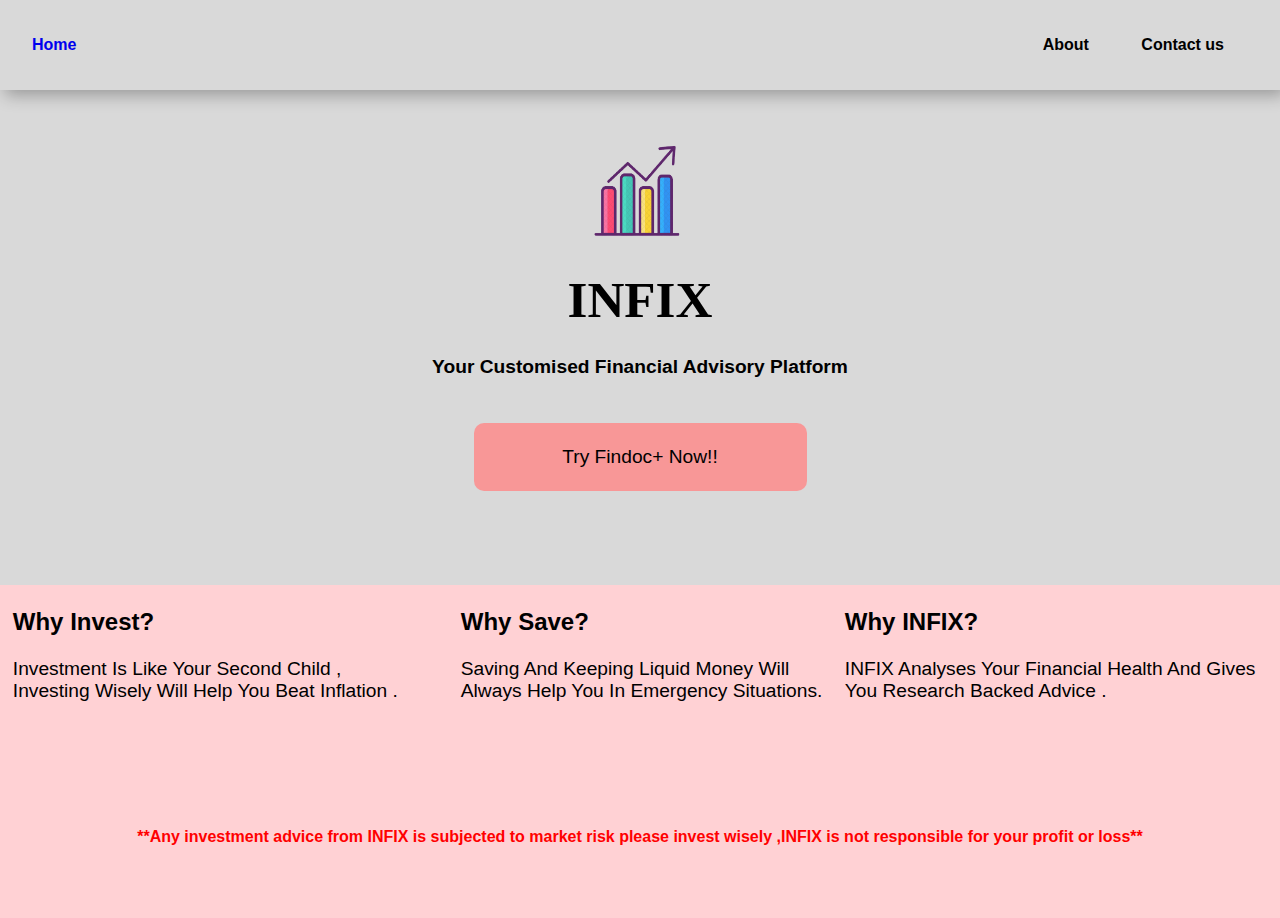
<file: index1.html>
<!DOCTYPE html>
<html lang="en">
<head>
    <meta charset="UTF-8">
    <meta name="viewport" content="width=device-width, initial-scale=1.0">
    <title>Document</title>
    <link rel="stylesheet" href="style1.css">
</head>
<body>
    <div class="bg">
        
         <div class="nav">
          <div class="text"> <a href="index1.html">Home</a></div>  
          <div class="nright">
            <p class="text2">About</p>
            <p class="text2">Contact us</p>
         </div> 
         </div>

         <div class="mid">
            <div class="mid1">
                <img src="logo.png" alt="" class="logo">
            </div>
            <div class="mid2">  INFIX</div>
            <div class="mid3">Your customised financial advisory platform</div>
            <div class="mid4"> <a class="mid5" href="index.html">Try findoc+ now!!</a></div>
         </div>
        
    </div>
    <div class="bg2">
        <div class="downleft">
            <div class="dlu">
                why invest?
            </div>
            <div class="dld">

Investment is like your 
second child ,<br> investing wisely 
will help you beat inflation .

            </div>
        </div>
        <div class="downmid">
            <div class="dlu">
                why save?
            </div>
            <div class="dld">

Saving and keeping liquid 
money will always help you 
in emergency situations.

            </div>
        </div>
        <div class="downright">
            <div class="dlu">
                why INFIX?
            </div>
            <div class="dld">

INFIX analyses your financial 
health and gives you research
backed advice .


            </div>
        </div>
        <div class="downsmall">
            Explore-learn-invest-with Infix
        </div>
        
    </div>
    <div class="footer">
        **Any investment advice from INFIX is subjected to market risk please invest wisely ,INFIX 
is not responsible for your profit or loss** 
    </div>
    
    
</body>
</html>
</file>
<file: style1.css>
*{
    margin: 0;
    padding: 0;
    text-decoration: none;
}
body{
    overflow-x:hidden;

}
.mid5{
    text-decoration: none;
    color: black;
}
.bg{
    width: 100vw;
    height: 65vh;
    background-color: #D9D9D9;
    /* border: 2px solid black; */
}

.nav{
    height: 10vh;
    width: 100vw;
    font-family: Arial, Helvetica, sans-serif;
    font-weight: 600;
    display: flex;
    align-items: center;
    box-shadow:0.3em 0.3em 1em rgba(0, 0, 0, 0.3); 
    justify-content: space-between;
}
.nright{
    padding-right: 2em;
}
.text{
    padding: 2em;
    text-decoration: none;
}
.text2{
    padding: 1.5em;
    width: 20vw;
    text-align: center;
    display: inline;
}
.mid1
{
    display: flex;
    justify-content: center;
}
.mid2{
    font-family: Garamond, serif;
    display: flex;
    justify-content: center;
    margin-top: 3vh;
    font-size:3.2em ;
    font-weight: 600;
}
.mid3{
      font-family: Arial, Helvetica, sans-serif;
    text-transform: capitalize;
    display: flex;
    justify-content: center;
    font-weight: 600;
    margin-top: 3vh;
    font-size: larger;
    text-align: center;
}
.mid{
    display: flex;
    flex-direction: column;
    align-items: center;
}
.mid4{
    height: 5.5vh;
    width: 35vh;
    background-color: #F89797;
    display: flex;
    justify-content: center;
    margin-top: 2vh;
    padding: 1vh;
    align-items: center;
    border-radius: 10px;
    text-transform: capitalize;
    font-weight: 500;
    font-size: larger;
    margin-top: 5vh;
    font-family: Arial, Helvetica, sans-serif;
    text-decoration: none;
    color: black;
}
.downleft{
    height: 25vh;
    width: 35vw;
    
}
.downmid{
    height: 25vh;
    width: 30vw;
    
}
.downright{
    height: 25vh;
    width: 35vw;
    
}


.dlu{
    margin-top: 2.5vh;
    margin-left: 1vw;
    font-weight: 600;
    font-size: x-large;
}
.bg2{
    display: inline-flex;
    font-family: Arial, Helvetica, sans-serif;
    text-transform: capitalize;
    margin-bottom: 3vh;
    justify-content: space-around;
}
.dld{
    margin-left: 1vw;
    margin-top: 2.5vh;
    font-size: larger;
}
.logo{
    height: 12vh;
    width: 12vh;
    padding-top: 5vh;
}
.bg2{
    height: 25vh;
    width: 100vw;
    background-color: #FFD1D4;
    margin-bottom: 0%;

}
.footer{
    width: 100vw;
    background-color: #FFD1D4;
    height: 10vh;
    display: flex;
    justify-content: center;
    text-align: center;
    padding-top: 2vh;
    font-family: Arial, Helvetica, sans-serif;
    font-weight: 700;
    color: #FF0000;
}
.downsmall{
    display: none;
}
@media screen and (max-width: 500px) {
    .downleft{
       display: none;
    }
    .downright{
        display: none;
     }
     .downmid{
        display: none;
     }
     .downsmall{
        display: flex;
        justify-content: center;
        align-items: center;
        text-align: center;
        font-family: Arial, Helvetica, sans-serif;
        font-weight: bolder;
        font-size: 1.5em;
     }
}
</file>
